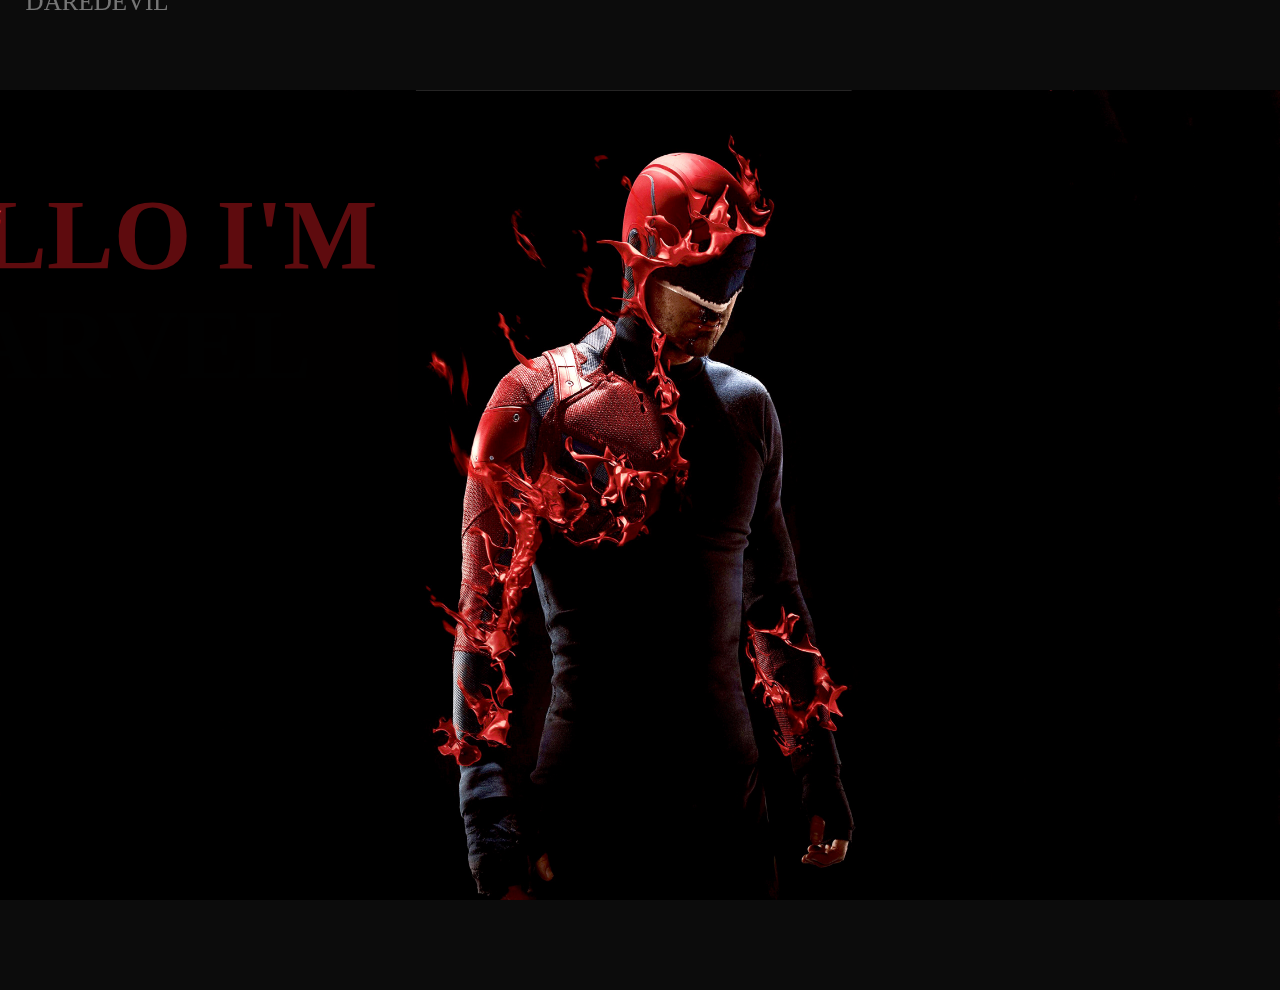
<file: gsap/index.html>
<!DOCTYPE html>
<html lang="en">
<head>
  <meta charset="UTF-8">
  <meta name="viewport" content="width=device-width, initial-scale=1.0">
  <title>Document</title>
  <link rel="stylesheet" href="style.css">
</head>
<body>
    <div id="nav">
      <h2>DareDevil</h2>
      <div id="nav-right">
        <h2>Instagram</h2>
        <h2>gallery</h2>
        <h2>contact</h2>
      </div>
    </div>
    <div id="main">
      <h1>hello i'm</h1>
      <h1>Marvel</h1>
      <h1>DareDevil</h1>
      <img src="bg.jpg" alt="">
  </div>
  
</body>
<script src="https://cdnjs.cloudflare.com/ajax/libs/gsap/3.12.5/gsap.min.js" integrity="sha512-7eHRwcbYkK4d9g/6tD/mhkf++eoTHwpNM9woBxtPUBWm67zeAfFC+HrdoE2GanKeocly/VxeLvIqwvCdk7qScg==" crossorigin="anonymous" referrerpolicy="no-referrer"></script>
<script src="script.js"></script>
</html>
</file>
<file: gsap/style.css>
*{
  margin: 0;
  padding: 0;
  box-sizing: border-box;

}
html,body {
  width: 100%;
  height: 100%;
  color: #fff;
  background-color: #0c0c0c;
  font-family: monument;
  text-transform: uppercase;
}
#main{
  height: 90%;
  width: 100%;
  
}

#nav{
  display: flex;
  align-items: center;
  justify-content: space-between;
  height: 60px;
  width: 100%;
  padding: 2vw;
}
#nav h2{
  font-size: 25px;
  font-weight: 400; 

}
#nav-right{
  display: flex;
  gap: 40px;
}
#nav-right h2{
  font-size: 20px;
  font-weight: 400;
  
}
#main h1{
  position: relative;
  z-index: 9;
  font-size: 100px;
  line-height: 110px;
  margin-left: 10%;
  margin-right: 10%;
  opacity: 0.9;
}
#main h1:nth-child(1){
  margin-left: 9%;
  margin-top: 120px;
  color: #ed1c24;
}
#main h1:nth-child(2){
  margin-left:22%;
  margin-right: 30%;
  text-align: center;
  background-color: #ed1c24;
  color: #fff;
}
#main h1:nth-child(3){
  text-align: end;
  color: #ed1c24;
}
#main img{
  height: 90%;
  width: 100%;
  top: 10%;
  position: absolute;
}
</file>
